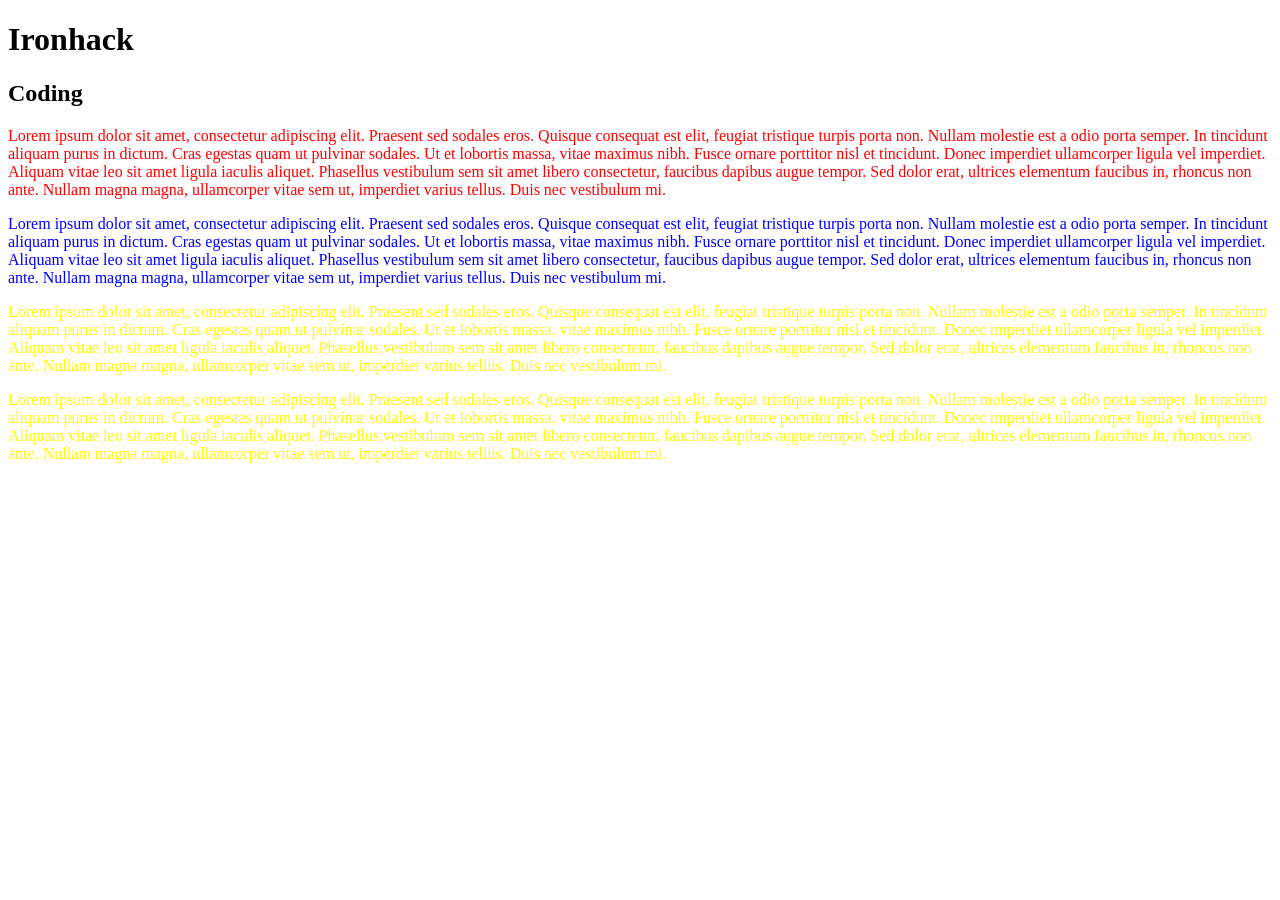
<file: 01-Monday/01 CSS Exercise/index.html>
<!DOCTYPE html>
<html>
<head>
	<link rel="stylesheet" href="style.css">
	<title></title>
</head>
<body>
	<h1>
		Ironhack
	</h1>
	<h2>
		Coding
	</h2>
	<p>
		Lorem ipsum dolor sit amet, consectetur adipiscing elit. Praesent sed sodales eros. Quisque consequat est elit, feugiat tristique turpis porta non. Nullam molestie est a odio porta semper. In tincidunt aliquam purus in dictum. Cras egestas quam ut pulvinar sodales. Ut et lobortis massa, vitae maximus nibh. Fusce ornare porttitor nisl et tincidunt. Donec imperdiet ullamcorper ligula vel imperdiet. Aliquam vitae leo sit amet ligula iaculis aliquet. Phasellus vestibulum sem sit amet libero consectetur, faucibus dapibus augue tempor. Sed dolor erat, ultrices elementum faucibus in, rhoncus non ante. Nullam magna magna, ullamcorper vitae sem ut, imperdiet varius tellus. Duis nec vestibulum mi.
	</p>
	<p class="special">
		Lorem ipsum dolor sit amet, consectetur adipiscing elit. Praesent sed sodales eros. Quisque consequat est elit, feugiat tristique turpis porta non. Nullam molestie est a odio porta semper. In tincidunt aliquam purus in dictum. Cras egestas quam ut pulvinar sodales. Ut et lobortis massa, vitae maximus nibh. Fusce ornare porttitor nisl et tincidunt. Donec imperdiet ullamcorper ligula vel imperdiet. Aliquam vitae leo sit amet ligula iaculis aliquet. Phasellus vestibulum sem sit amet libero consectetur, faucibus dapibus augue tempor. Sed dolor erat, ultrices elementum faucibus in, rhoncus non ante. Nullam magna magna, ullamcorper vitae sem ut, imperdiet varius tellus. Duis nec vestibulum mi.
	</p>
	<p class="special" id="different">
		Lorem ipsum dolor sit amet, consectetur adipiscing elit. Praesent sed sodales eros. Quisque consequat est elit, feugiat tristique turpis porta non. Nullam molestie est a odio porta semper. In tincidunt aliquam purus in dictum. Cras egestas quam ut pulvinar sodales. Ut et lobortis massa, vitae maximus nibh. Fusce ornare porttitor nisl et tincidunt. Donec imperdiet ullamcorper ligula vel imperdiet. Aliquam vitae leo sit amet ligula iaculis aliquet. Phasellus vestibulum sem sit amet libero consectetur, faucibus dapibus augue tempor. Sed dolor erat, ultrices elementum faucibus in, rhoncus non ante. Nullam magna magna, ullamcorper vitae sem ut, imperdiet varius tellus. Duis nec vestibulum mi.
	</p>
	<p class="special different">
		Lorem ipsum dolor sit amet, consectetur adipiscing elit. Praesent sed sodales eros. Quisque consequat est elit, feugiat tristique turpis porta non. Nullam molestie est a odio porta semper. In tincidunt aliquam purus in dictum. Cras egestas quam ut pulvinar sodales. Ut et lobortis massa, vitae maximus nibh. Fusce ornare porttitor nisl et tincidunt. Donec imperdiet ullamcorper ligula vel imperdiet. Aliquam vitae leo sit amet ligula iaculis aliquet. Phasellus vestibulum sem sit amet libero consectetur, faucibus dapibus augue tempor. Sed dolor erat, ultrices elementum faucibus in, rhoncus non ante. Nullam magna magna, ullamcorper vitae sem ut, imperdiet varius tellus. Duis nec vestibulum mi.
	</p>
</body>
</html>
</file>
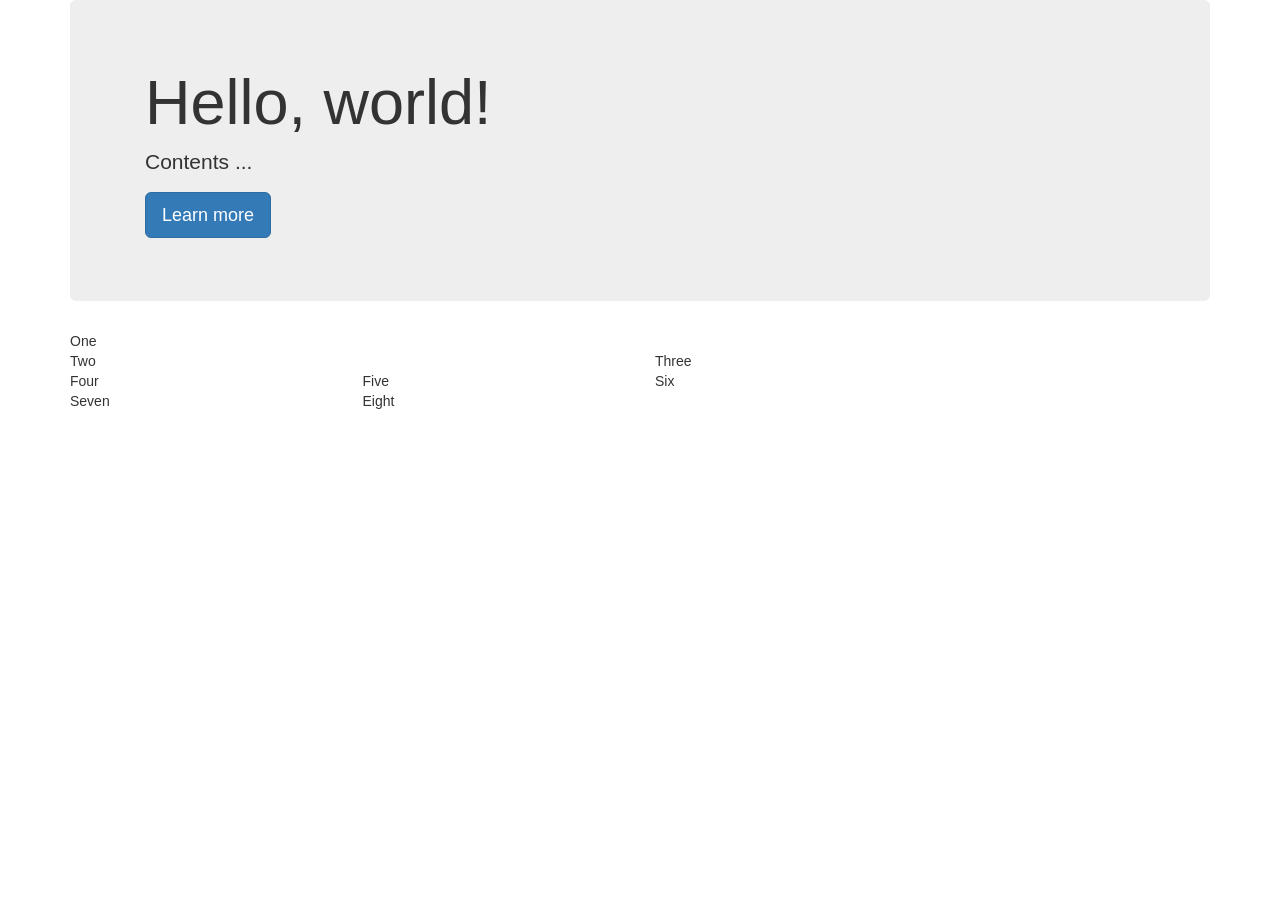
<file: 01-Monday/03 Bootstrap Exercises/index.html>
<!DOCTYPE html>
<html>
<head>
	<title></title>
	<link rel="stylesheet" href="css/bootstrap.css">

</head>
<body>
	<div class="container">

	<div class="jumbotron">
		<div class="container">
			<h1>Hello, world!</h1>
			<p>Contents ...</p>
			<p>
				<a class="btn btn-primary btn-lg">Learn more</a>
			</p>
		</div>
	</div>









		<div class="row">
			<div class="col-xs-12 col-sm-12 col-md-12 col-lg-12">
			One
			</div>
		</div>
		<div class="row">
			<div class="col-xs-6 col-sm-6 col-md-6 col-lg-6">
				Two
			</div>
			<div class="col-xs-6 col-sm-6 col-md-6 col-lg-6">
				Three
			</div>
		</div>
		<div class="row">
			<div class="col-xs-3 col-sm-3 col-md-3 col-lg-3">
				Four
			</div>
			<div class="col-xs-3 col-sm-3 col-md-3 col-lg-3">
				Five
			</div>
			<div class="col-xs-6 col-sm-6 col-md-6 col-lg-6">
				Six
			</div>
		</div>
		<div class="row">
			<div class="col-xs-3 col-sm-3 col-md-3 col-lg-3">
				Seven
			</div>
			<div class="col-xs-9 col-sm-9 col-md-9 col-lg-9">
				Eight
			</div>
		</div>
	</div>

</body>
</html>
</file>
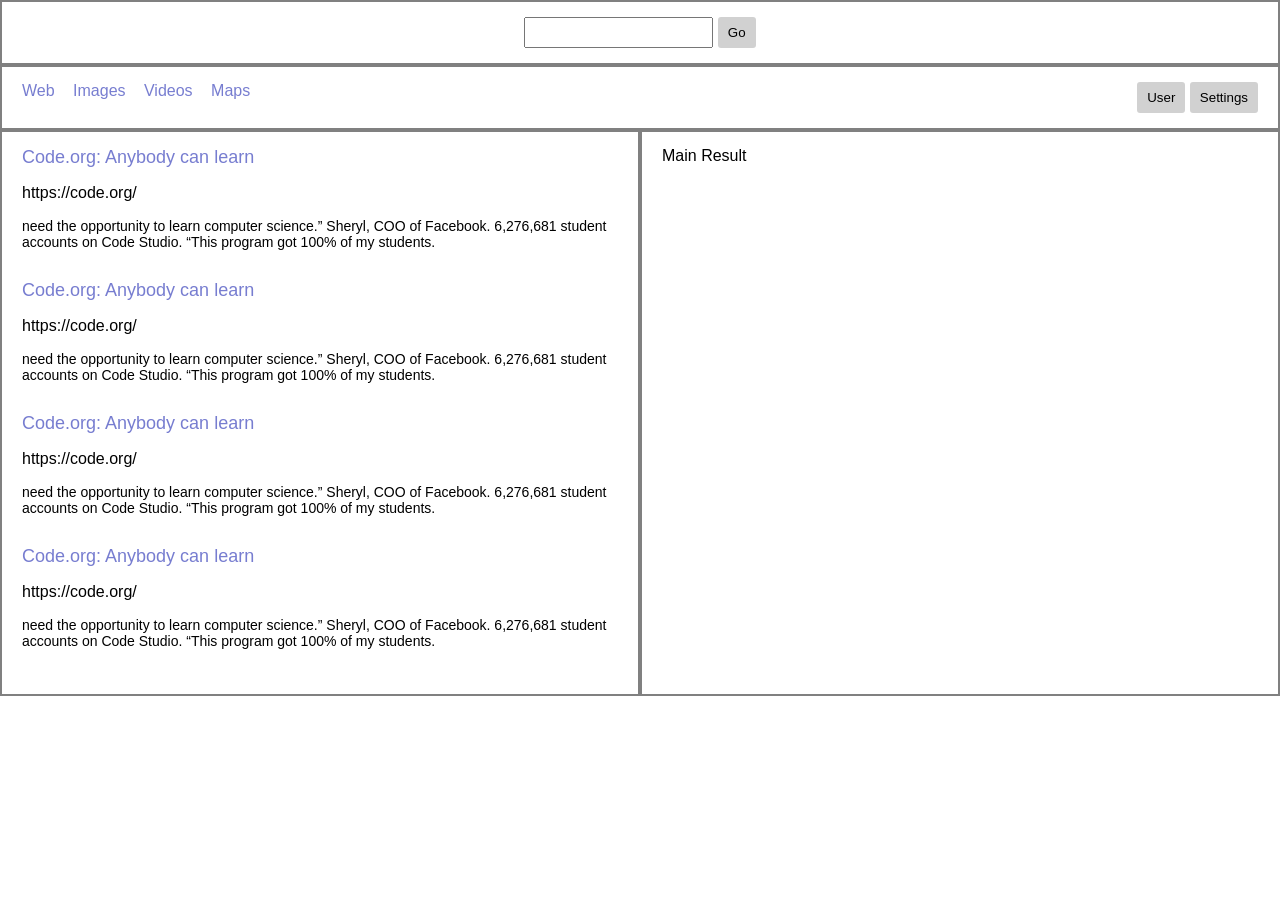
<file: 01-Monday/02 CSS Exercise/google.html>
<!DOCTYPE html>
<html>
<head>
	<title></title>
	<link rel="stylesheet" href="style.css">
</head>
<body>
	<div class="container">
		<header class="box">
			<div class="search-box">
				<form action="">
					<!-- Form typically consists of label + input, which you have to link through id
					<label for="search">Search</label> -->
					<input id="search" type="text">
					<button>Go</button>
				</form>
			</div>
		</header>
		<nav class="box">
			<div class="menu-links">
				<a href="">Web</a>
				<a href="">Images</a>
				<a href="">Videos</a>
				<a href="">Maps</a>
			</div>
			<div class="menu-options">
				<button>User</button>
				<button>Settings</button>
			</div>
		</nav>
		<div class="results-wrap">
			<div class="box result">
				<div class="item">
					<a href="">Code.org: Anybody can learn</a>
					<p class="link">https://code.org/</p>
					<p class="description">need the opportunity to learn computer science.” Sheryl, COO of Facebook. 6,276,681 student accounts on Code Studio. “This program got 100% of my students.</p>
				</div>
				<div class="item">
					<a href="">Code.org: Anybody can learn</a>
					<p class="link">https://code.org/</p>
					<p class="description">need the opportunity to learn computer science.” Sheryl, COO of Facebook. 6,276,681 student accounts on Code Studio. “This program got 100% of my students.</p>
				</div>
				<div class="item">
					<a href="">Code.org: Anybody can learn</a>
					<p class="link">https://code.org/</p>
					<p class="description">need the opportunity to learn computer science.” Sheryl, COO of Facebook. 6,276,681 student accounts on Code Studio. “This program got 100% of my students.</p>
				</div>
				<div class="item">
					<a href="">Code.org: Anybody can learn</a>
					<p class="link">https://code.org/</p>
					<p class="description">need the opportunity to learn computer science.” Sheryl, COO of Facebook. 6,276,681 student accounts on Code Studio. “This program got 100% of my students.</p>
				</div>
			</div>
			<div class="box main-result">
				Main Result
			</div>
		</div>
	</div>
</body>
</html>
</file>
<file: 01-Monday/01 CSS Exercise/style.css>
/* These are all p tags */
p {
	color: red;
}

/* This is a class. It addresses all p tags with the special class */
p.special {
	color: blue;
}

/* This class addresses all tags including the special class */
.special {
	color: blue;
}

/* Using IDs ist not recommended */
#different {
	color: yellow;
}

/* You can give tags multiple classes */
p.different {
	color: yellow;
}
</file>
<file: 01-Monday/02 CSS Exercise/style.css>
body {
	margin: 0;
	font-family: Helvetica;

}

a {
	text-decoration: none;
	color: rgba(28, 38, 177, 0.6);
}

.box {
	border: 2px solid grey;
	padding: 15px 20px;
}

header {
	display: flex;
	justify-content: center;
}

nav {
	display: flex;
}

nav a {
	margin-right: 14px;
}

.menu-links {
	flex-grow: 1;
}

.results-wrap {
	display: flex;
}

.result {
	width: 50%;
}

.main-result {
	width: 50%;
}

button {
	border: 0;
	background-color: rgba(128, 128, 128, 0.36);
	padding: 8px 10px;
	border-radius: 3px;
}

.search-box input {
	padding: 6px 8px;
}

.item {
	margin-bottom: 30px;
}

.item a {
	font-size: 18px;
}

.item .url {
	margin-top: 5px;
	margin-bottom: 5px;
}

.item .description {
	font-size: 14px;
}
</file>
